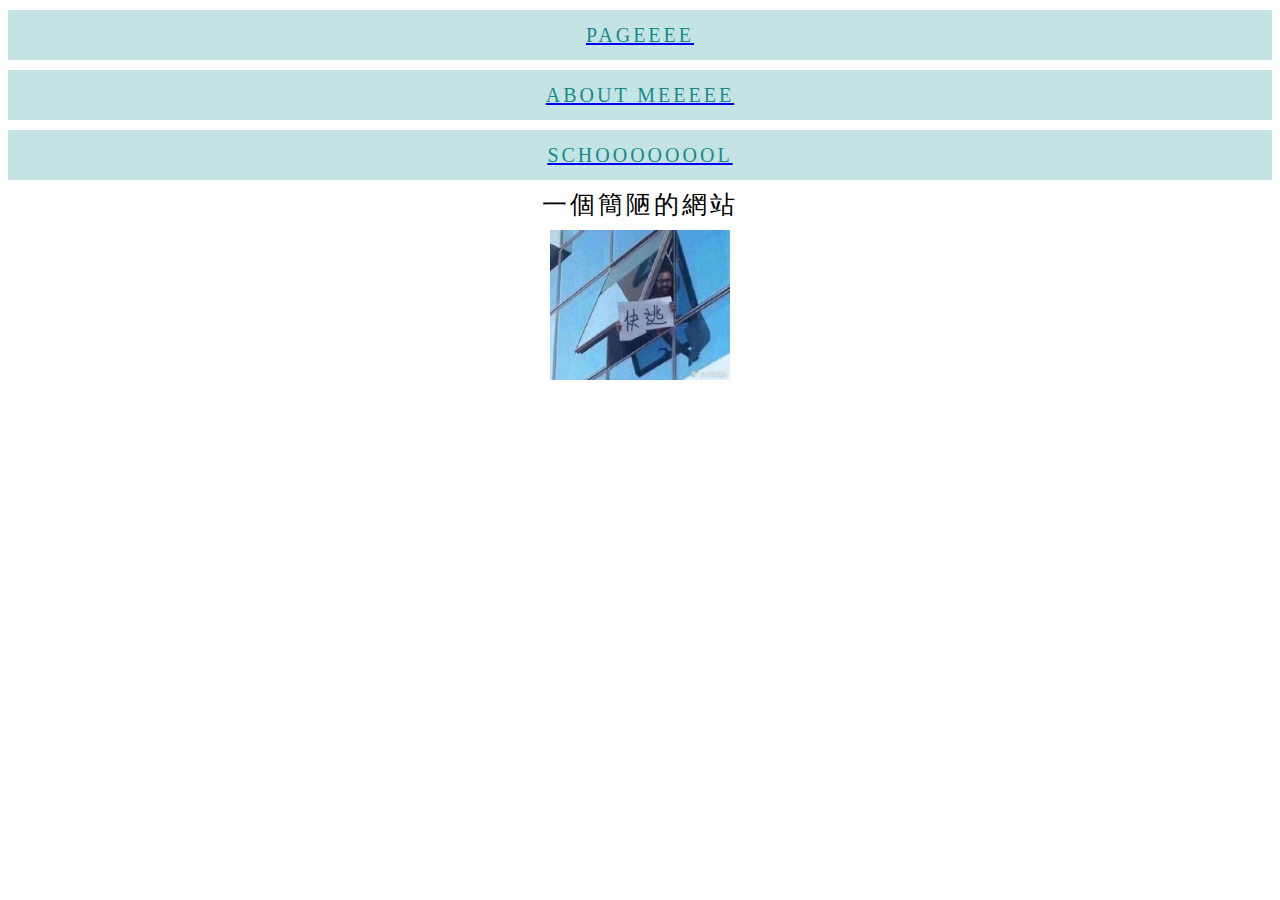
<file: index.html>
<!DOCTYPE html>
<html>
 <head>
  <meta charset="utf-8">
  <title>CPY WEB</title>
  <link rel="stylesheet" href="./style.css">
 </head>
 <body>
  <a href="index.html"><div class="btn">PAGEEEE</div></a>
  <a href="person.html"><div class="btn">ABOUT MEEEEE</div></a>
  <a href="http://www.ncyu.edu.tw" TARGET="_blank"><div class="btn">SCHOOOOOOOL</div></a>
  一個簡陋的網站
  <br><img src="./img/run.jpg" alt="run" width="180" height="150"></br>
 </body>
</html>
</file>
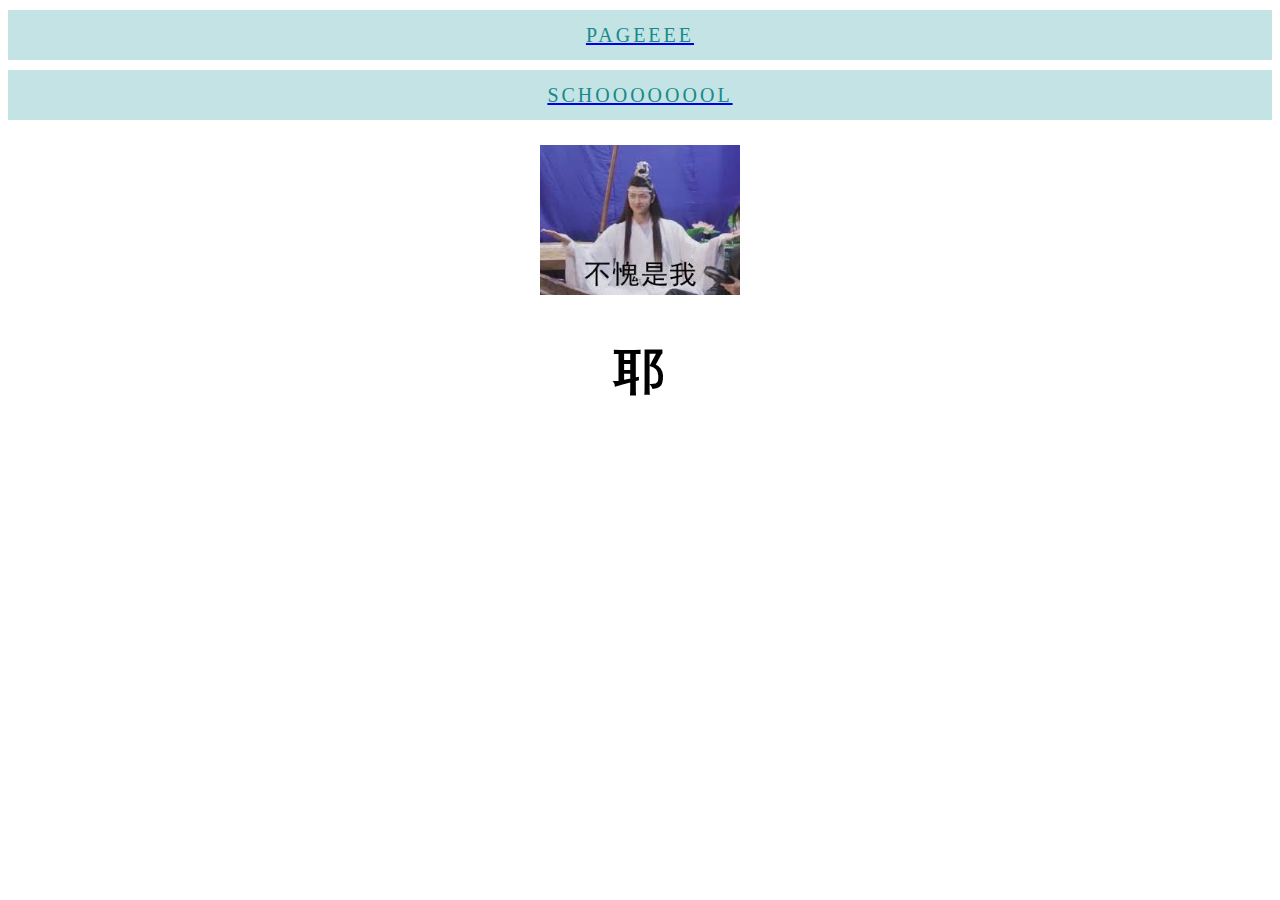
<file: person.html>
<!DOCTYPE html>
<html>
 <head>
  <meta charset="utf-8">
  <title>CPY WEB</title>
  <link rel="stylesheet" href="./style.css">
 </head>
 <body>
  <a href="index.html"><div class="btn">PAGEEEE</div></a>
  <a href="http://www.ncyu.edu.tw" TARGET="_blank"><div class="btn">SCHOOOOOOOL</div></a>
  <p><img src="./img/101.jpeg" alt="PHOTO" width="200" height="150"></p>
  <h1>耶</h1>
 </body>
</html>
</file>
<file: style.css>
body{
  text-align: center;
  font-size: 25px;
  font-family: 微軟正黑體;
  letter-spacing: 3px;
  line-height: 200%;
}
.btn{
  width: 2px
  display: inline;
  margin-top: 10px;
  font-size: 30px;
  color: #198a8a;
  background-color: #c3e3e5;
  font-size: 20px;
  font-family: 微軟正黑體;
}
.topic{
  text-align: center;
  font-size: 30px;
  font-family: 微軟正黑體;
  color: #009E9E;
}
</file>
